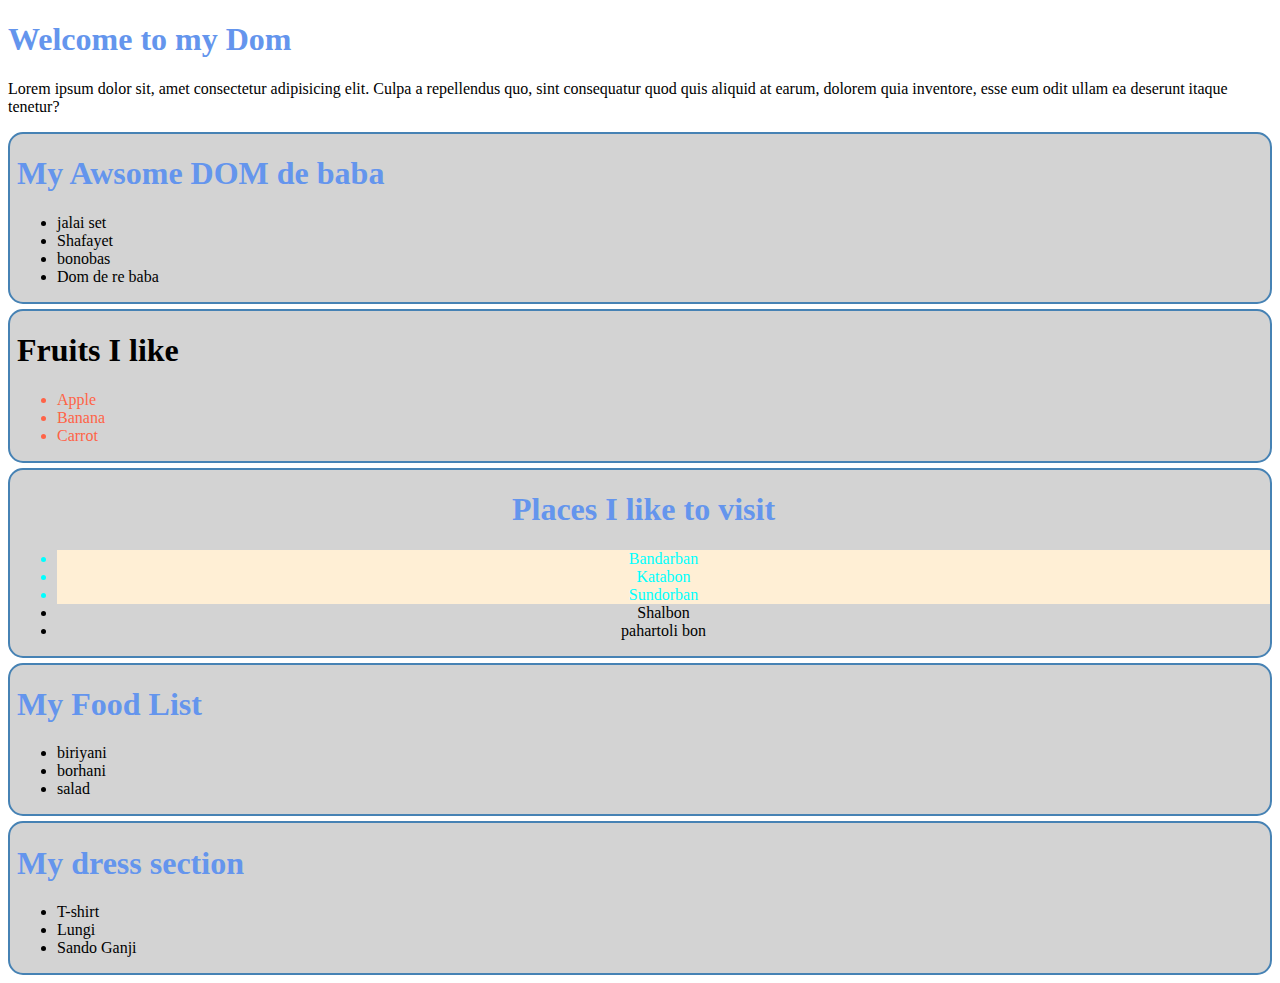
<file: index.html>
<!DOCTYPE html>
<html lang="en">
<head>
    <meta charset="UTF-8">
    <meta name="viewport" content="width=device-width, initial-scale=1.0">
    <title>Dom Tour</title>
    <link rel="stylesheet" href="styles/style.css">
    <!-- <link rel="stylesheet" href="dom/styleinjs.js"> -->
    <style>
        .fruits-container li{
            color : tomato;
        }
        #fruits-title{
            color:black;
        }
        .important-places{
            color:aqua;
            background-color:papayawhip;
        }
    </style>
</head>
<body>
    <header>
        <h1> Welcome to my Dom</h1>
        <p>Lorem ipsum dolor sit, amet consectetur adipisicing elit. Culpa a repellendus quo, sint consequatur quod quis aliquid at earum, dolorem quia inventore, esse eum odit ullam ea deserunt itaque tenetur?</p>
    </header>
    <main id="main-container">
        <section>
            <h1>My Awsome DOM de baba</h1>
        <ul>
            <li>jalai set</li>
            <li>Shafayet</li>
            <li>bonobas</li>
            <li> Dom de re baba</li>
        </ul>
        </section>
        <section class="fruits-container">
            <h1 id="fruits-title" class="some-class random-class few-class">Fruits I like</h1>
            <ul>
                <li >Apple</li>
                <li >Banana</li>
                <li >Carrot</li>
            </ul>
        </section>
        <section id="places-container" class="large-text">
            <h1 id="places-title">Places I like to visit</h1>
            <ul id="places-list">
                <li class="important-places">Bandarban</li>
                <li class="important-places">Katabon</li>
                <li class="important-places">Sundorban</li>
                <li class="other-place">Shalbon</li>
            </ul>
        </section>
    </main>
    <script src="dom/dom.js"></script>
    <script src="dom/append.js"></script>
    <script src="dom/styleinjs.js"></script>
    <script>
        const liCollection = document.getElementsByTagName('li');
        for(const li of liCollection){
            // console.log(li.innerText);
        }
        const allheadings = document.getElementsByTagName('h1');
        for ( const h1 of allheadings){
            // console.log(h1.innerText);
        }
        const fruitTitle = document.getElementById('fruits-title');
        // fruitTitle.innerText = 'Fruits changed by JS'
        // const fruitsName = getElementsByClassName('fruits-name');
        // for ( const fruit of fruitsName){
        //     // console.log(fruit.innerText);
        // }
        const places = document.getElementsByClassName('important-places');
        for( const place of places){
            // console.log(place.innerText);
        }
        // querySelector All
        const someLi = document.querySelectorAll('.fruits-container li');
        // console.log(someLi);
        for ( const li of someLi){
            // console.log(li.innerText);
        }
        // console.log(places);

        // console.log(liCollection);
        // const student ={
        //     name : 'imran',
        //     ID : 5471,
        //     study : function (time) {
        //         console.log(time , ' i am reading the article');
        //     }
        // }
        // console.log('adding JS inside the html file');
    </script>
</body>
</html>
</file>
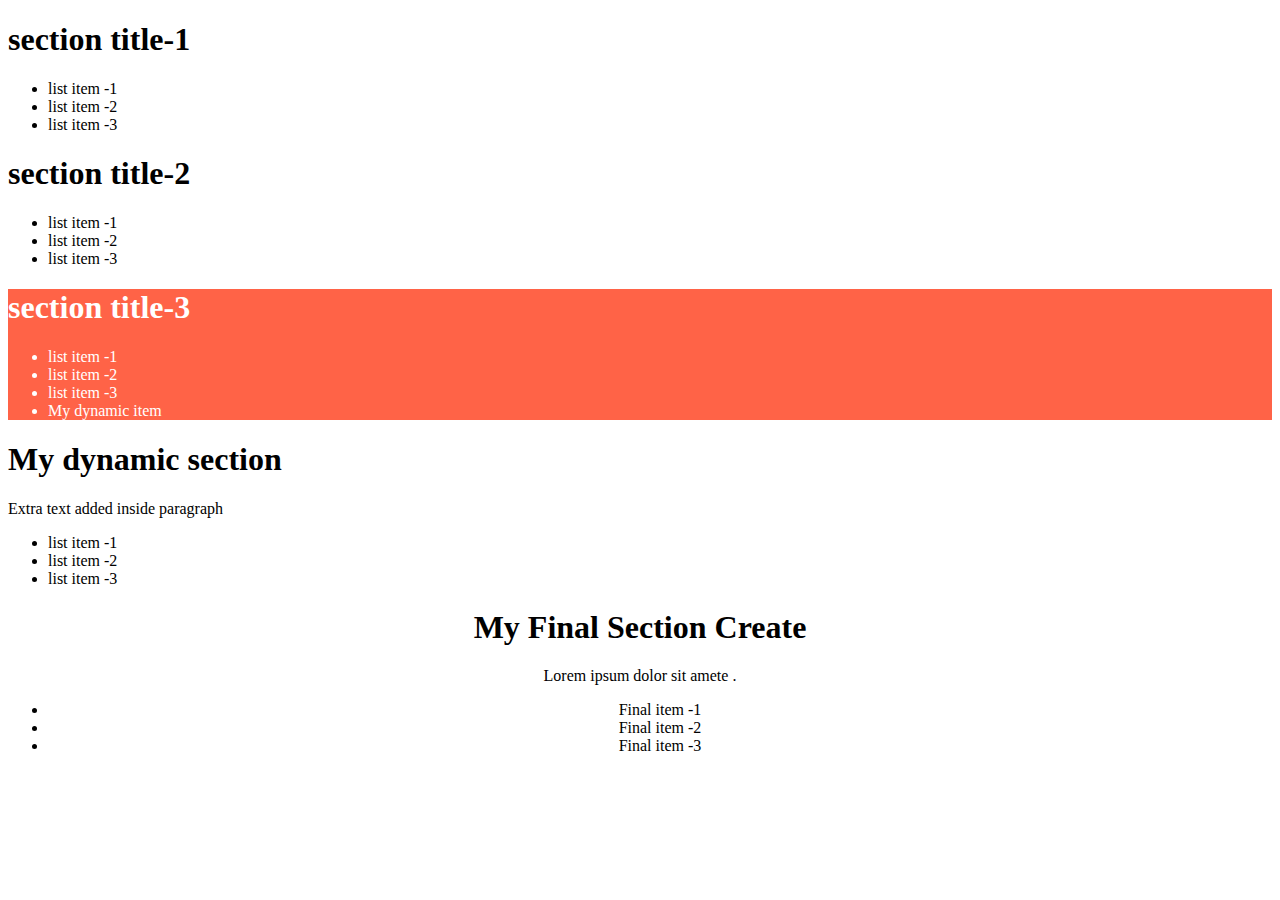
<file: summary.html>
<!DOCTYPE html>
<html lang="en">

<head>
    <meta charset="UTF-8">
    <meta name="viewport" content="width=device-width, initial-scale=1.0">
    <title>summary</title>
</head>

<body>
    <main id="main-container">
        <!-- section*3>h1{ section title-$ }ul>li*3{ list item -$} -->
        
        <section>
            <h1 class="section-title"> section title-1 </h1>
            <ul>
                <li> list item -1</li>
                <li> list item -2</li>
                <li> list item -3</li>
            </ul>
        </section>
        <section>
            <h1 class="section-title"> section title-2 </h1>
            <ul>
                <li> list item -1</li>
                <li> list item -2</li>
                <li> list item -3</li>
            </ul>
        </section>
        <section id="second-section">
            <h1 class="section-title"> section title-3 </h1>
            <ul id="second-list">
                <li> list item -1</li>
                <li> list item -2</li>
                <li> list item -3</li>
            </ul>
        </section>
    </main>
    <script>
        console.log('embedded inside HTML file');
    </script>
    <script src="dom/first.js"></script>
    <script src="dom/second.js"></script>
    <script src="dom/third.js"></script>
</body>

</html>
</file>
<file: styles/style.css>
h1{
    color :cornflowerblue;
}

/* .yellow-bg{
    background-color: yellowgreen !important ; 
} */

.text-center {
    text-align: center;
}

.large-text{
    font-size: 2rem;
}
</file>
